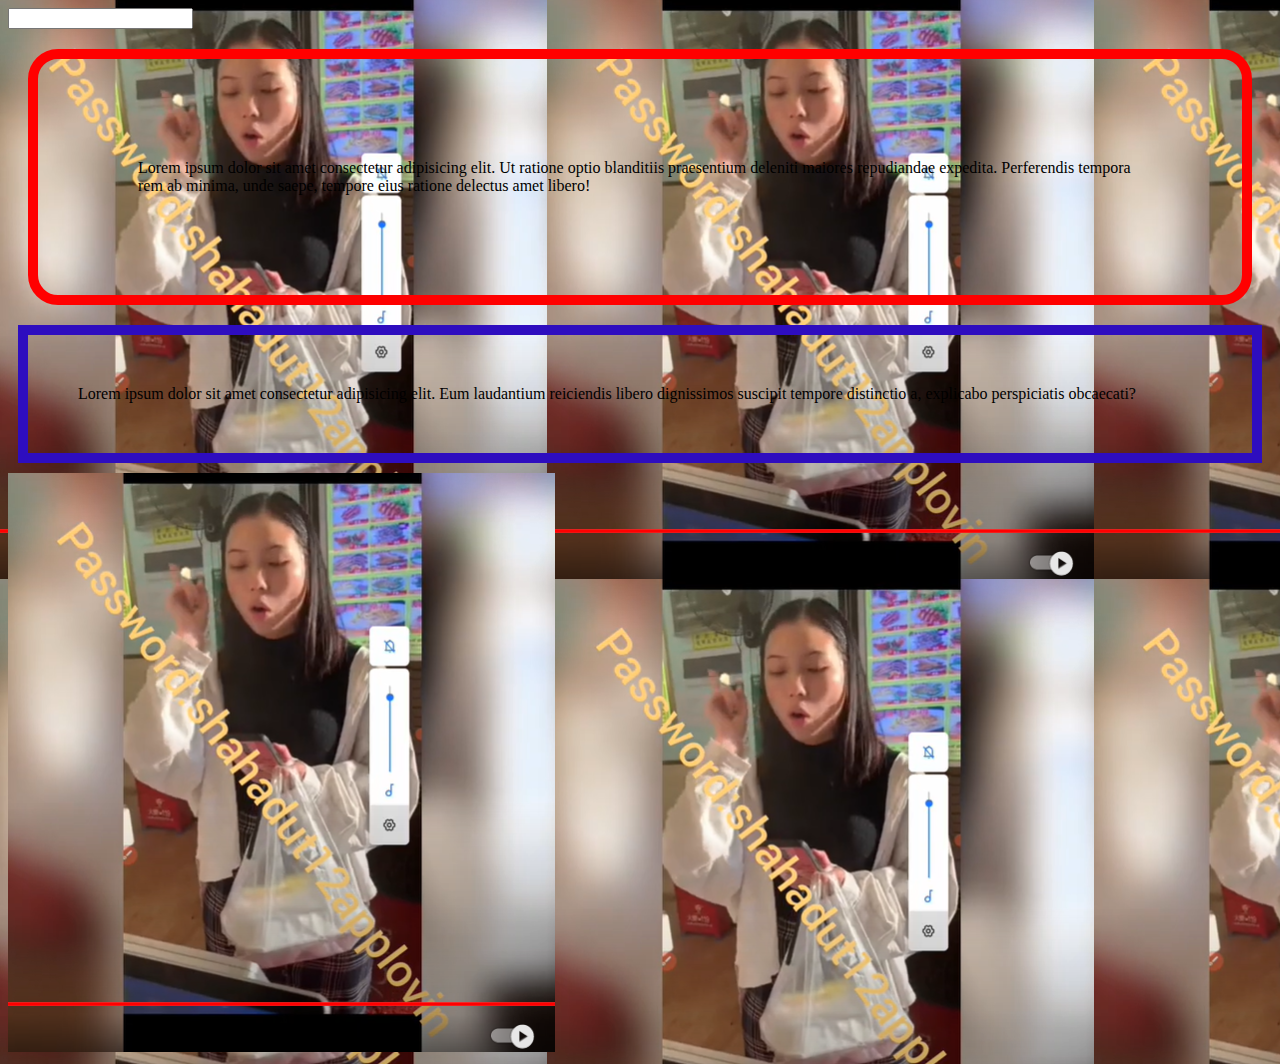
<file: apni_kaksha.html>
<!DOCTYPE html>
<html lang="en">
<head>
    <meta charset="UTF-8">
    <meta http-equiv="X-UA-Compatible" content="IE=edge">
    <meta name="viewport" content="width=device-width, initial-scale=1.0">
    <title>Document</title>
    <style>
        body{
            background: url("bb.png");
s
        }
        #p1{
            margin: 20px;
            border: 10px solid red;
            padding: 100px;
            border-radius:30px;
        }
        #red{
            margin: 10px;
            border: 10px solid rgb(46, 13, 191);
            padding: 50px;
        }
        
    </style>
</head>
<body>
    <input type="text">
    <p id="p1">Lorem ipsum dolor sit amet consectetur adipisicing elit. Ut ratione optio blanditiis praesentium deleniti maiores repudiandae expedita. Perferendis tempora rem ab minima, unde saepe, tempore eius ratione delectus amet libero!
    </p>
    <p id="red">Lorem ipsum dolor sit amet consectetur adipisicing elit. Eum laudantium reiciendis libero dignissimos suscipit tempore distinctio a, explicabo perspiciatis obcaecati?</p>
<a href="https://www.google.com" class="img"><img src="bb.png" alt=""></a>

</body>
</html>
</file>
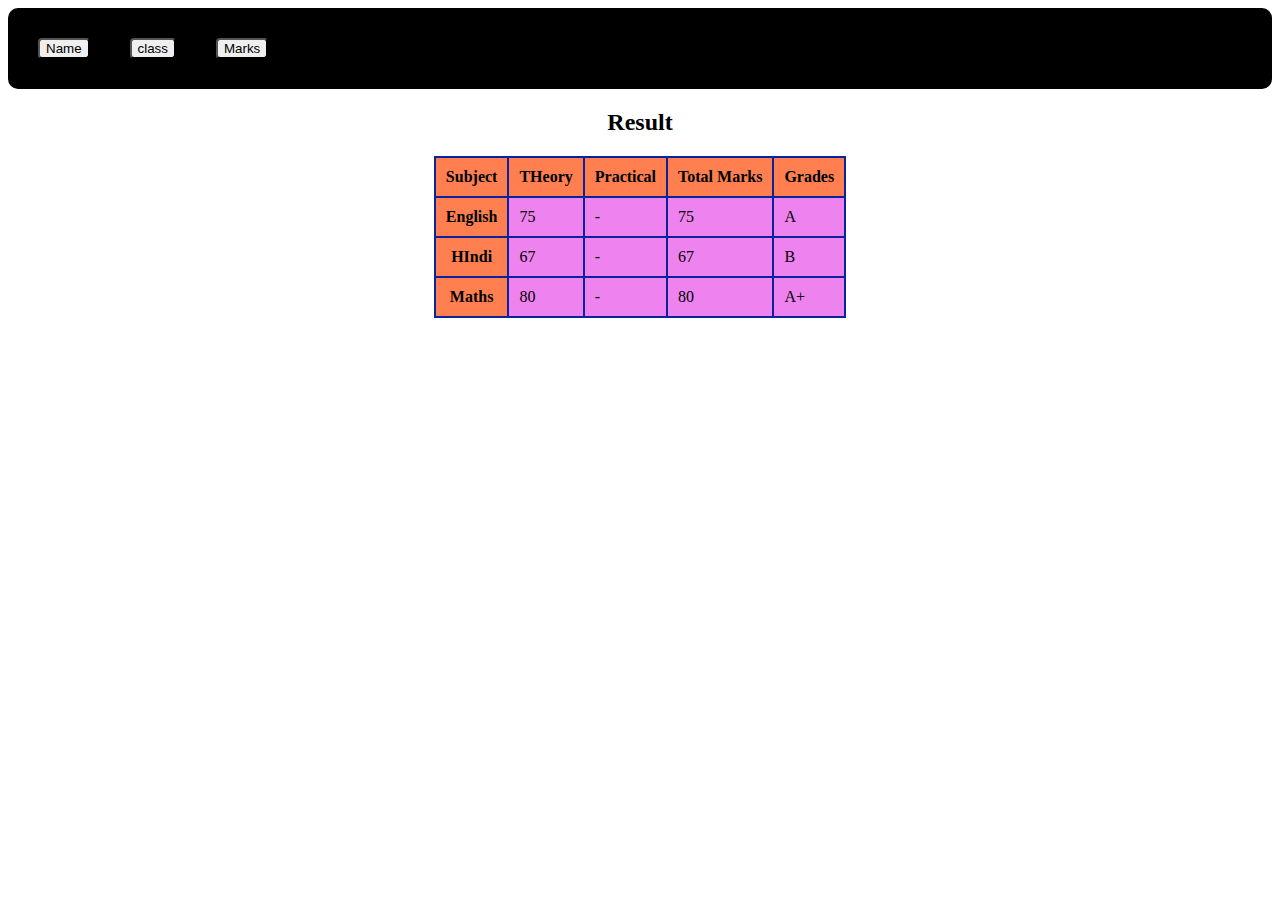
<file: css1st.html>
<!DOCTYPE html>
<html lang="en">
<head>
    <meta charset="UTF-8">
    <meta http-equiv="X-UA-Compatible" content="IE=edge">
    <meta name="viewport" content="width=device-width, initial-scale=1.0">
    <title>Document</title>
   <style>
       .container{
           display: flex;
           padding: 10px;
       }
       .button{
           border-radius: 4px;
           cursor: pointer;
       }
       .button:hover{
           background-color: aqua;
       }
       h2{
           text-align: center;
       }
       table{
           margin:10px auto;
       }
       h1 em{
           color: brown;
       }
       nav a{
           text-decoration: none;
           color:white;
           text-align: center;
           padding: 20px;
           float:left;
       }
       nav{
       background-color:black;
       overflow: hidden;
       border-radius: 10px;
       text-align: center;
   }
   /*
   nav a:hover{
                background-color: dodgerblue;
   }
   */
table,tr,th,td{
    border: 2px solid rgb(9, 34, 158);
    border-collapse: collapse;
    padding: 10px;
    border-spacing: 50px;
}
th{
    background-color: coral;
}
td{
    background-color: violet;
}
   </style>
 
</head>
<body>
    <nav class="container">
        <a href="#"><button class="button">Name</button></a>
        <a href="#"><button class="button">class</button></a>
        <a href="#"><button class="button">Marks</button></a>
    </nav>
    <h2>Result</h2>
    <table>
        <tr>
            <th>Subject</th>
            <th>THeory</th>
            <th>Practical</th>
            <th>Total Marks</th>
            <th>Grades</th>
        </tr>
        <tr>
            <th>English</th>
            <td>75</td>
            <td>-</td>
            <td>75</td>
            <td>A</td>
        </tr>
        <tr>
            <th>HIndi</th>
            <td>67</td>
            <td>-</td>
            <td>67</td>
            <td>B</td>
        </tr>
        <tr>
            <th>Maths</th>
            <td>80</td>
            <td>-</td>
            <td>80</td>
            <td>A+</td>
        </tr>
    </table>
</body>
</html>
</file>
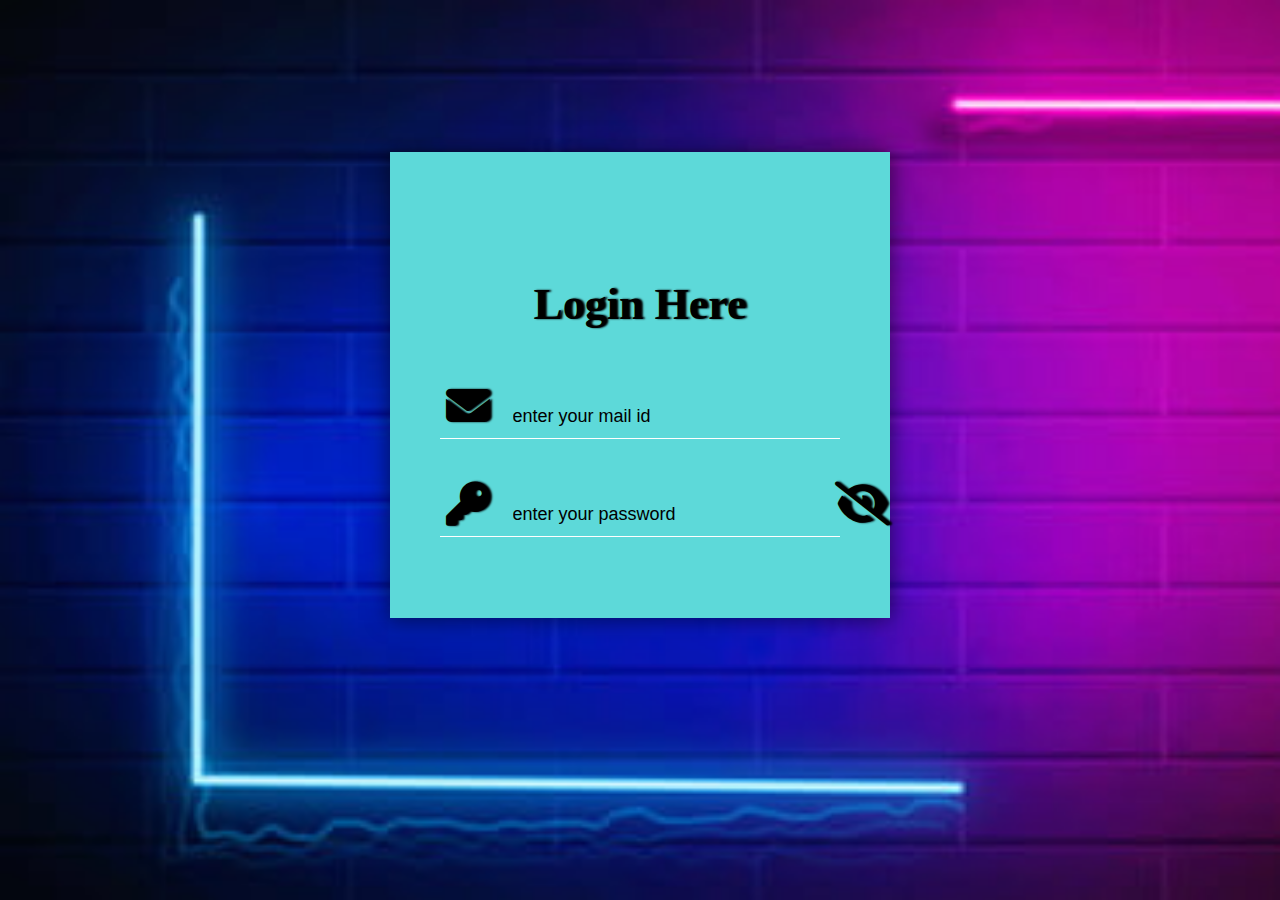
<file: hk1.html>
<!DOCTYPE html>
<html lang="en">
<head>
    <meta charset="UTF-8">
    <meta http-equiv="X-UA-Compatible" content="IE=edge">
    <meta name="viewport" content="width=device-width, initial-scale=1.0">
<link rel="stylesheet" href="https://cdnjs.cloudflare.com/ajax/libs/font-awesome/6.1.1/css/all.min.css">

    <title>Document</title>
    

    </head>
<style>
    @media (max-width:500px) and (min-width:200px){
        .container{
           /* display: none;*/
           size-adjust: 50%;
            
        }
        #lo{
            color: rgb(246, 242, 10);
        }
    }
    .container{
        width: 500px;
        background: rgb(93, 217, 217);
        padding: 50px 0;
        margin: 12% auto;
        box-shadow: 0 0 20px 2px rgba(0,0,0,0.5);
       
        
    }
    .get i{
        size-adjust: 1%;

    }
    .fa-solid{
        margin-right: 10px;
        
    
    }
   .get{
       margin: 31px auto;
       width: 80%;
       border-bottom: 1px solid #fff;
       padding-top: 10px;
       padding-bottom: 5px;
   }
   .get input{
       width: 80%;
       border: none;
       outline: none;
       background: transparent;
   }
    #lo,.get,.pass{
        text-shadow: 2px 0px 2px black;
        font-size: 44px;
        text-align: center;
       
    }
    ::placeholder{
        color: black;
        font-size: large;
    }
    .eye{
        position: absolute;
        margin-right: 30%;
        width: 1%;
        height: 1%;
    }
    #hide1{
        display: none;
    }
    body{
        background-image: url("hkimg.jpg");
       
        background-attachment: fixed;
        background-size: cover;
    }
</style>

<body>
    <div class="container">
        
        <div class="get">
            <h2 id="lo">Login Here</h2>
            <h3></h3>
            <i class="fa-solid fa-envelope" ></i>
            <input type="mail" name="mail" placeholder="enter your mail id">
            
        </div>
        <div class="get">
            <i class="fa-solid fa-key"></i>
            <input type="password" name="password" placeholder="enter your password" id="myinput">
            <span class="eye" onclick="myFunction()">

                <i id="hide1" class="fa-solid fa-eye"></i>
                <i id="hide2" class="fa-solid fa-eye-slash"></i>
            </span> 

        </div>
    </div>
    <script>
        function myFunction(){
            var x = document.getElementById("myinput");
            var y = document.getElementById("hide1");
            var z = document.getElementById("hide2");
            if(x.type === 'password'){
                x.type = "text";
                y.style.display = "block" ;
                z.style.display = "none";
            }
            else{
            x.type = "password";
            y.style.display = "none" ;
                z.style.display = "block";
            }
        }
    </script>
    </body>
    </html>
</file>
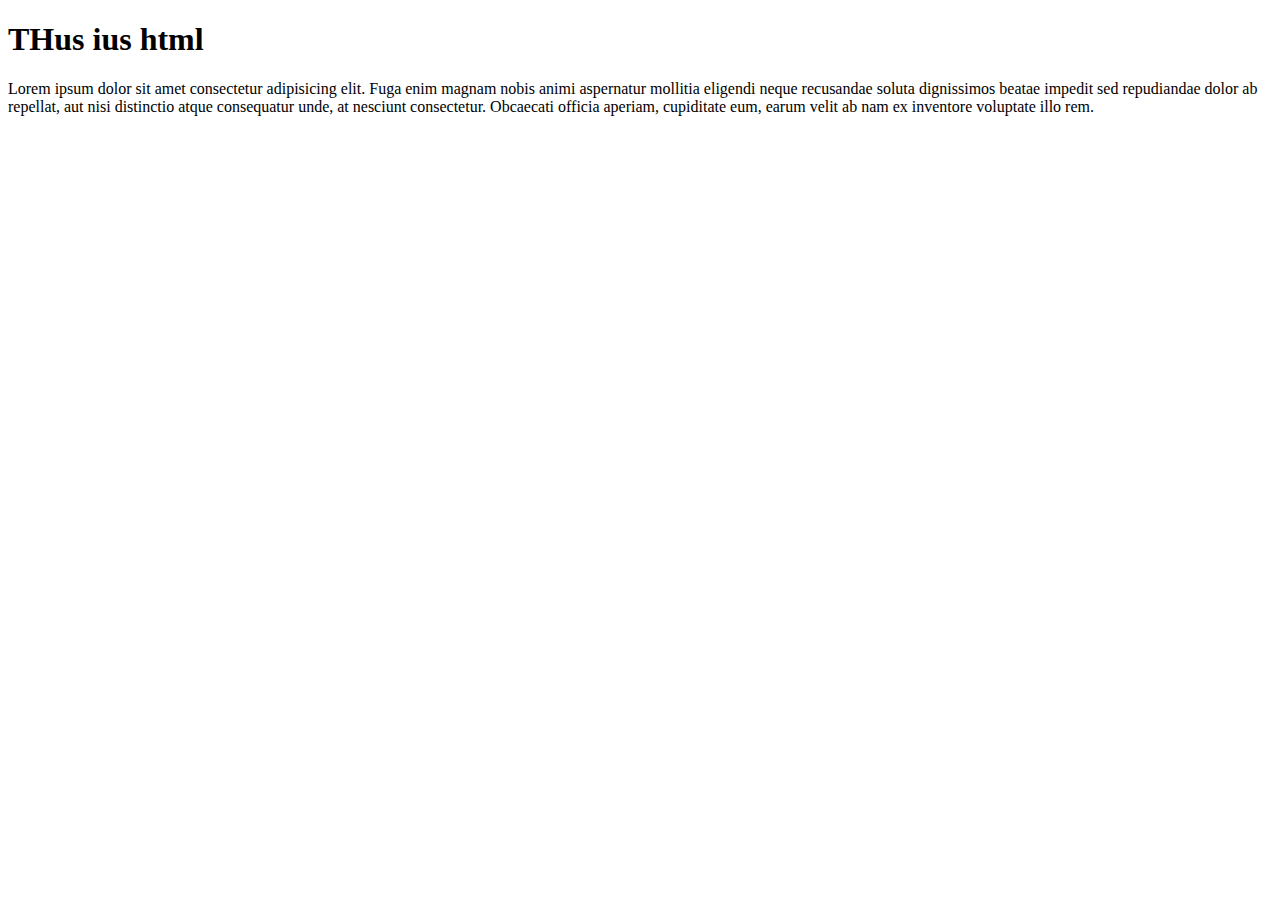
<file: indexu.html>
<!DOCTYPE html>
<html lang="en">
<head>
    <meta charset="UTF-8">
    <meta http-equiv="X-UA-Compatible" content="IE=edge">
    <meta name="viewport" content="width=device-width, initial-scale=1.0">
    <title>Document</title>
</head>
<body>
    <h1>THus ius html</h1>
    Lorem ipsum dolor sit amet consectetur adipisicing elit. Fuga enim magnam nobis animi aspernatur mollitia eligendi neque recusandae soluta dignissimos beatae impedit sed repudiandae dolor ab repellat, aut nisi distinctio atque consequatur unde, at nesciunt consectetur. Obcaecati officia aperiam, cupiditate eum, earum velit ab nam ex inventore voluptate illo rem.
</body>
</html>
</file>
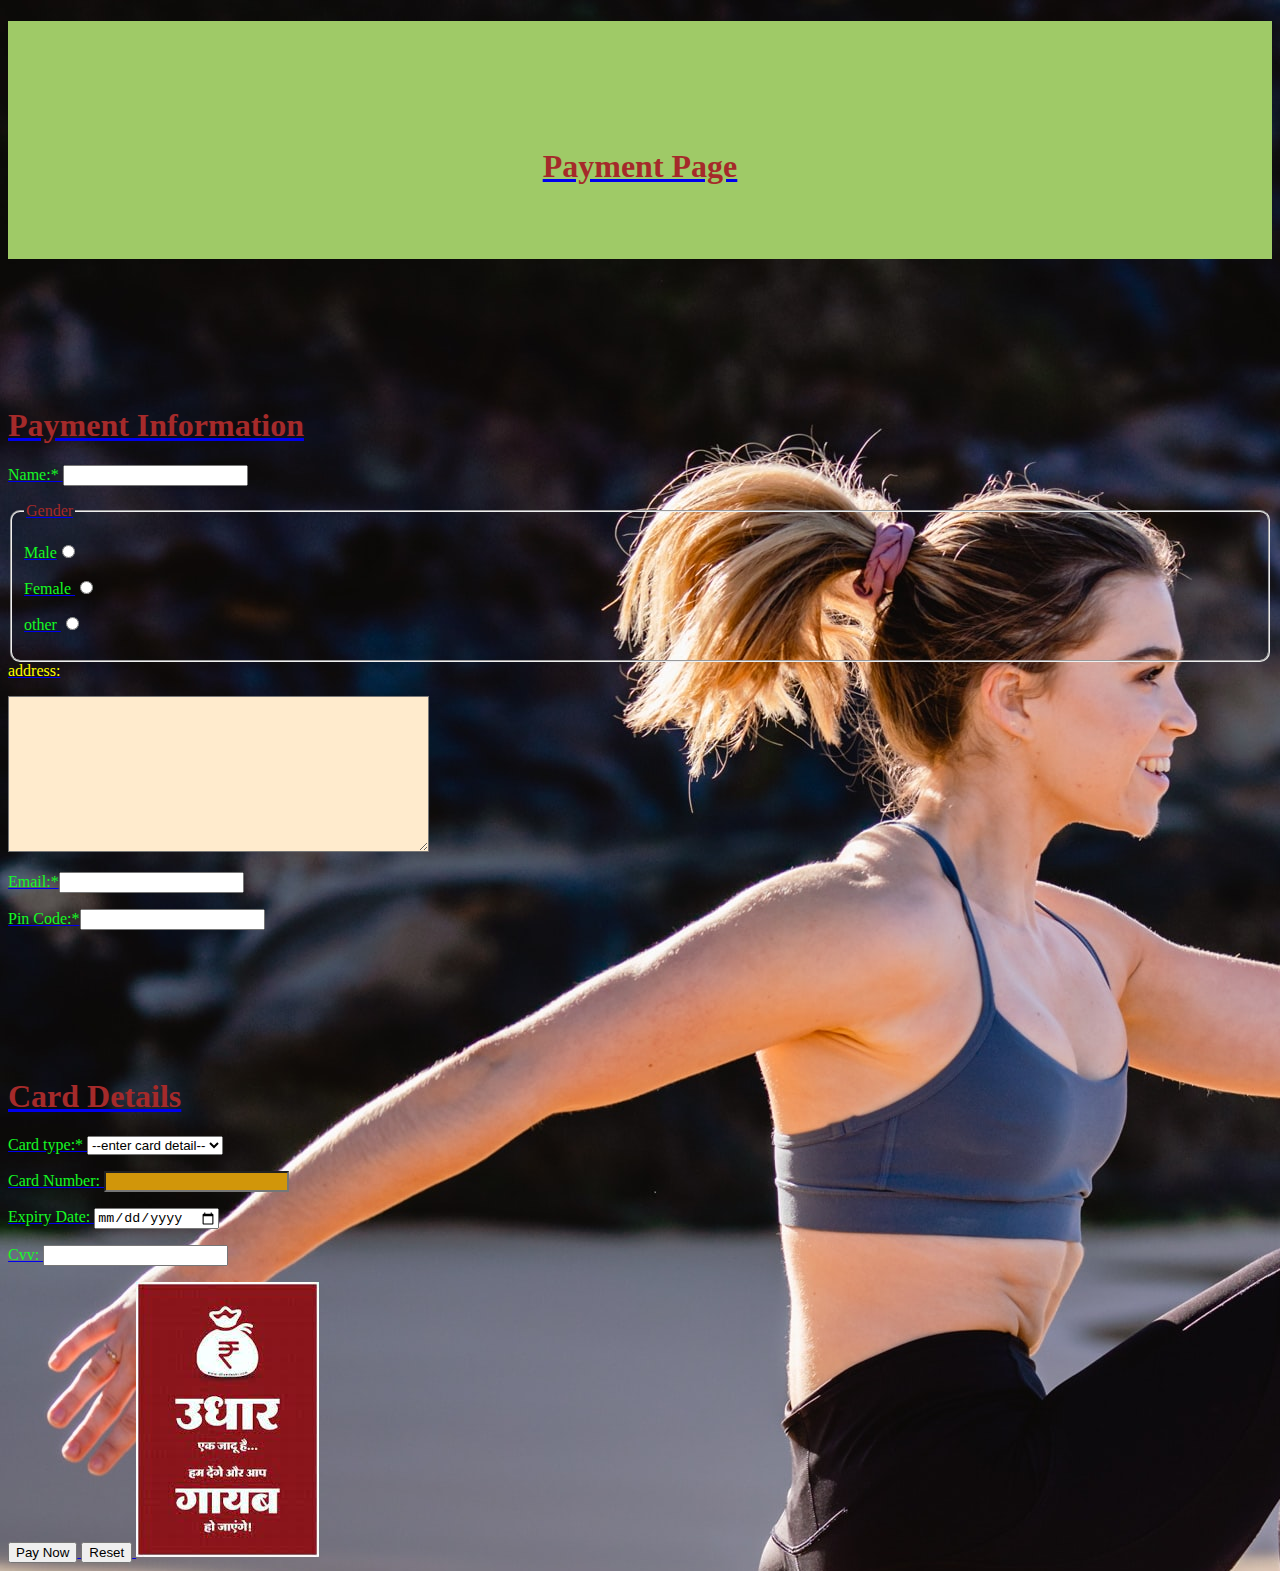
<file: payment.html>
<!DOCTYPE html>
<html lang="en">
<head>
    <meta charset="UTF-8">
     <meta http-equiv="X-UA-Compatible" content="IE=edge">
    <meta name="viewport" content="width=device-width, initial-scale=1.0">
    <link rel="stylesheet" href="css.css">
    <title>Payment page</title>
    <a href="table.html" target="_blank">
    <style>

         body{
           background:url("sm12.jpg");
        
       }
       #address{
           box-sizing: border-box;
           background-color: blanchedalmond;
           margin:auto;
           
    
       }
       span{
           color:yellow ;
       }
       #sm1{
           box-sizing: content-box;
           padding: auto;
       }

        #card_number{
            color: rgb(72, 24, 5);
            background-color: rgb(209, 150, 10);
        }
        header h1{
            background-color: rgb(159, 202, 103);
            
        }
        h1{
            padding-top: 10%;
            color: brown;
        } 
        p{
            color:#15f925;

        }
    </style>
</head>
<body>
    <header>
        <h1 style="text-align: center" ; >Payment Page
        <br><br><br>
        
        </h1>
    </header>
    <h1>Payment Information</h1>
        <form action="" > 
                <p>Name:* <input type="text" name="name" required></p>
                <fieldset >
                    <legend >Gender</legend>
                    <p>Male<input type="radio" name="gender" id="male"></p>
                     <p>Female
                         <input type="radio" name="gender" id="female"></p>   
                         <p>other
                            <input type="radio" name="gender" id="Six"></p>   
                    
                </fieldset>
                <span>address:</span>
                <p id="sm1"></p> <textarea name="address" id="address" cols="50" rows="10" ></textarea></p>
                <p>Email:*<input type="email" name="email" required></p>
                <p>Pin Code:*<input type="number" name="pin_code" required></p>





        </form>
    <h1>Card Details</h1>
   <p>
       Card type:*
        <select>
        <option value="">--enter card detail--</option>
        <option value="Mastercard">Mastercard</option>
        <option value="VISA">VISA</option>
        <option value="rupay">rupay</option>
        <option value="American Express">American Express</option>
        </select>
        
    </p> 
    <p>Card Number: <input type="number" name="card_number" id="card_number"></p>
    <p>Expiry Date: <input type="date" name="expiry_date"></p>
    <p>Cvv: <input type="password" name="card_number"></p>
    <input type="submit" value="Pay Now">
    <input type="reset" name="reset">
    <img src="ud.jpg" alt="not found"></a>
</body>
</html>
</file>
<file: css.css>
#card_number{
    color: blue;
    background-color: brown;
}
header h1{
    background-color: blue;
    
}
h1{
    padding-top: 10%;
}
fieldset{
    border-radius: 10px;
    color: brown;
    legend{
        color: solid red;
    }
}
</file>
